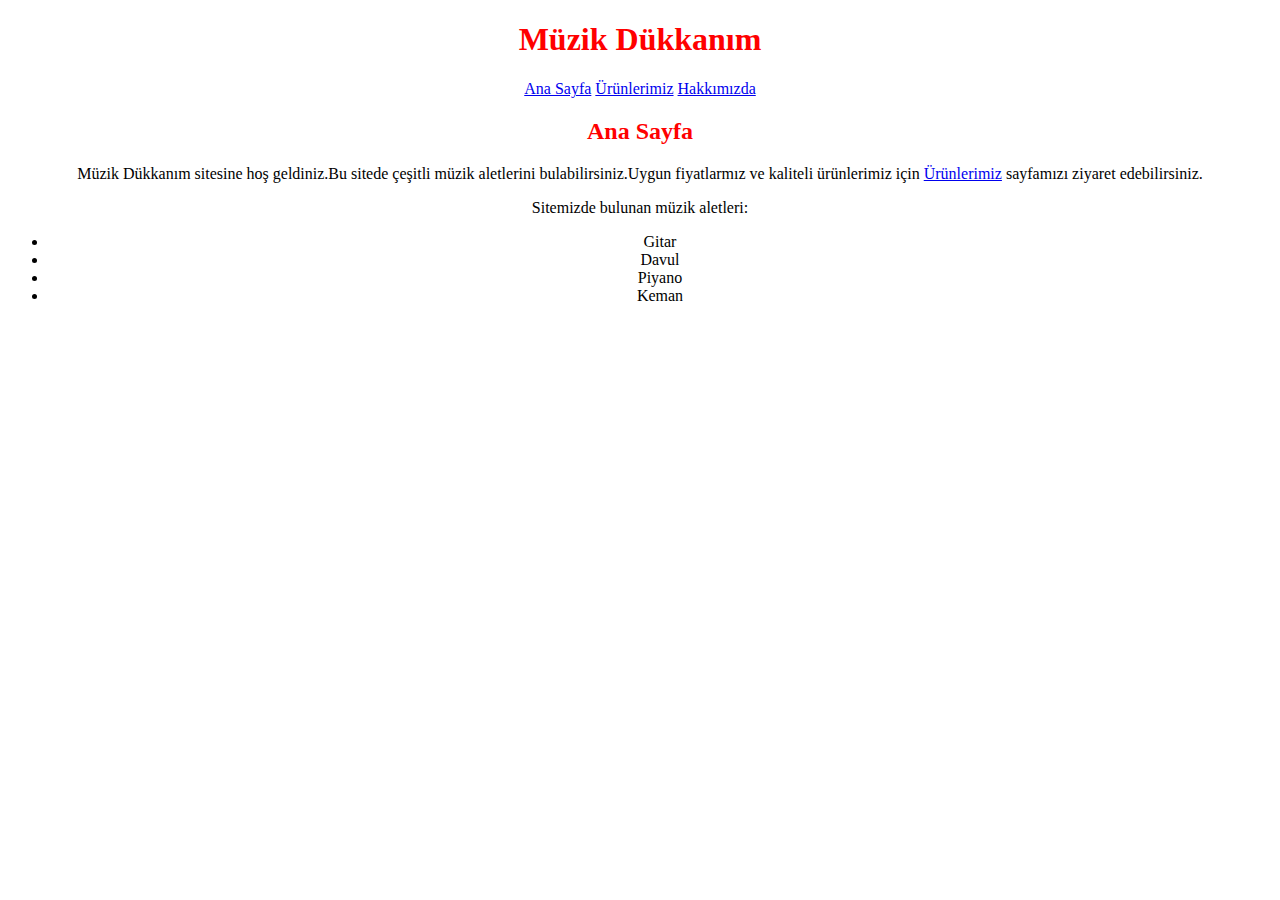
<file: css1-music-store/index.html>
<!DOCTYPE html>
<html lang="tr">
  <head>
    <meta charset="UTF-8" />
    <meta http-equiv="X-UA-Compatible" content="IE=edge" />
    <meta name="viewport" content="width=device-width, initial-scale=1.0" />
    <link rel="stylesheet" href="style.css" />
    <title>Ana Sayfa</title>
  </head>
  <body class="text-center">
    <header>
      <h1 class="text-center color-red">Müzik Dükkanım</h1>
      <nav class="text-center" style="justify-content: center">
        <a href="index.html">Ana Sayfa</a>
        <a href="products.html">Ürünlerimiz</a>
        <a href="aboutus.html">Hakkımızda</a>
      </nav>
    </header>

    <section>
      <article>
        <h2 class="text-center color-red">Ana Sayfa</h2>
        <p class="text-center" style="color: black">
          Müzik Dükkanım sitesine hoş geldiniz.Bu sitede çeşitli müzik
          aletlerini bulabilirsiniz.Uygun fiyatlarmız ve kaliteli ürünlerimiz
          için <a href="./product.html">Ürünlerimiz</a> sayfamızı ziyaret
          edebilirsiniz.
        </p>
      </article>

      <article>
        <p class="title-color-p">Sitemizde bulunan müzik aletleri:</p>
        <ul class="product-list">
          <li>Gitar</li>
          <li>Davul</li>
          <li>Piyano</li>
          <li>Keman</li>
        </ul>
      </article>
    </section>
  </body>
</html>
</file>
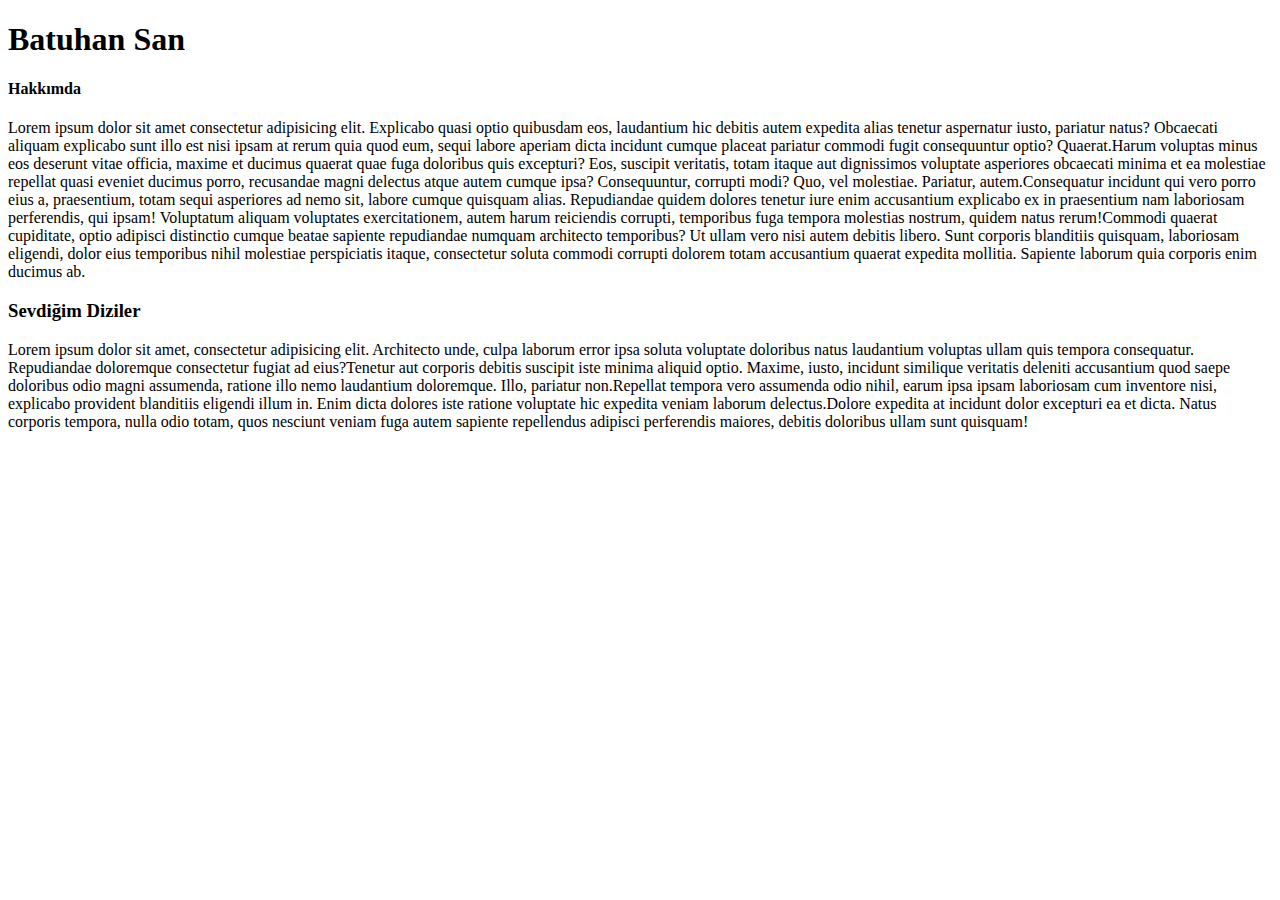
<file: html1-ilkwebsayfasi/index.html>
<!DOCTYPE html>
<html lang="en">
  <head>
    <meta charset="UTF-8" />
    <meta http-equiv="X-UA-Compatible" content="IE=edge" />
    <meta name="viewport" content="width=device-width, initial-scale=1.0" />
    <title>İlk sayfam</title>
  </head>
  <body>
    <h1>Batuhan San</h1>
    <h4>Hakkımda</h4>
    <p>
      <span
        >Lorem ipsum dolor sit amet consectetur adipisicing elit. Explicabo
        quasi optio quibusdam eos, laudantium hic debitis autem expedita alias
        tenetur aspernatur iusto, pariatur natus? Obcaecati aliquam explicabo
        sunt illo est nisi ipsam at rerum quia quod eum, sequi labore aperiam
        dicta incidunt cumque placeat pariatur commodi fugit consequuntur optio?
        Quaerat.</span
      ><span
        >Harum voluptas minus eos deserunt vitae officia, maxime et ducimus
        quaerat quae fuga doloribus quis excepturi? Eos, suscipit veritatis,
        totam itaque aut dignissimos voluptate asperiores obcaecati minima et ea
        molestiae repellat quasi eveniet ducimus porro, recusandae magni
        delectus atque autem cumque ipsa? Consequuntur, corrupti modi? Quo, vel
        molestiae. Pariatur, autem.</span
      ><span
        >Consequatur incidunt qui vero porro eius a, praesentium, totam sequi
        asperiores ad nemo sit, labore cumque quisquam alias. Repudiandae quidem
        dolores tenetur iure enim accusantium explicabo ex in praesentium nam
        laboriosam perferendis, qui ipsam! Voluptatum aliquam voluptates
        exercitationem, autem harum reiciendis corrupti, temporibus fuga tempora
        molestias nostrum, quidem natus rerum!</span
      ><span
        >Commodi quaerat cupiditate, optio adipisci distinctio cumque beatae
        sapiente repudiandae numquam architecto temporibus? Ut ullam vero nisi
        autem debitis libero. Sunt corporis blanditiis quisquam, laboriosam
        eligendi, dolor eius temporibus nihil molestiae perspiciatis itaque,
        consectetur soluta commodi corrupti dolorem totam accusantium quaerat
        expedita mollitia. Sapiente laborum quia corporis enim ducimus ab.</span
      >
    </p>
    <h3>Sevdiğim Diziler</h3>
    <p>
      <span
        >Lorem ipsum dolor sit amet, consectetur adipisicing elit. Architecto
        unde, culpa laborum error ipsa soluta voluptate doloribus natus
        laudantium voluptas ullam quis tempora consequatur. Repudiandae
        doloremque consectetur fugiat ad eius?</span
      ><span
        >Tenetur aut corporis debitis suscipit iste minima aliquid optio.
        Maxime, iusto, incidunt similique veritatis deleniti accusantium quod
        saepe doloribus odio magni assumenda, ratione illo nemo laudantium
        doloremque. Illo, pariatur non.</span
      ><span
        >Repellat tempora vero assumenda odio nihil, earum ipsa ipsam laboriosam
        cum inventore nisi, explicabo provident blanditiis eligendi illum in.
        Enim dicta dolores iste ratione voluptate hic expedita veniam laborum
        delectus.</span
      ><span
        >Dolore expedita at incidunt dolor excepturi ea et dicta. Natus corporis
        tempora, nulla odio totam, quos nesciunt veniam fuga autem sapiente
        repellendus adipisci perferendis maiores, debitis doloribus ullam sunt
        quisquam!</span
      >
    </p>
  </body>
</html>
</file>
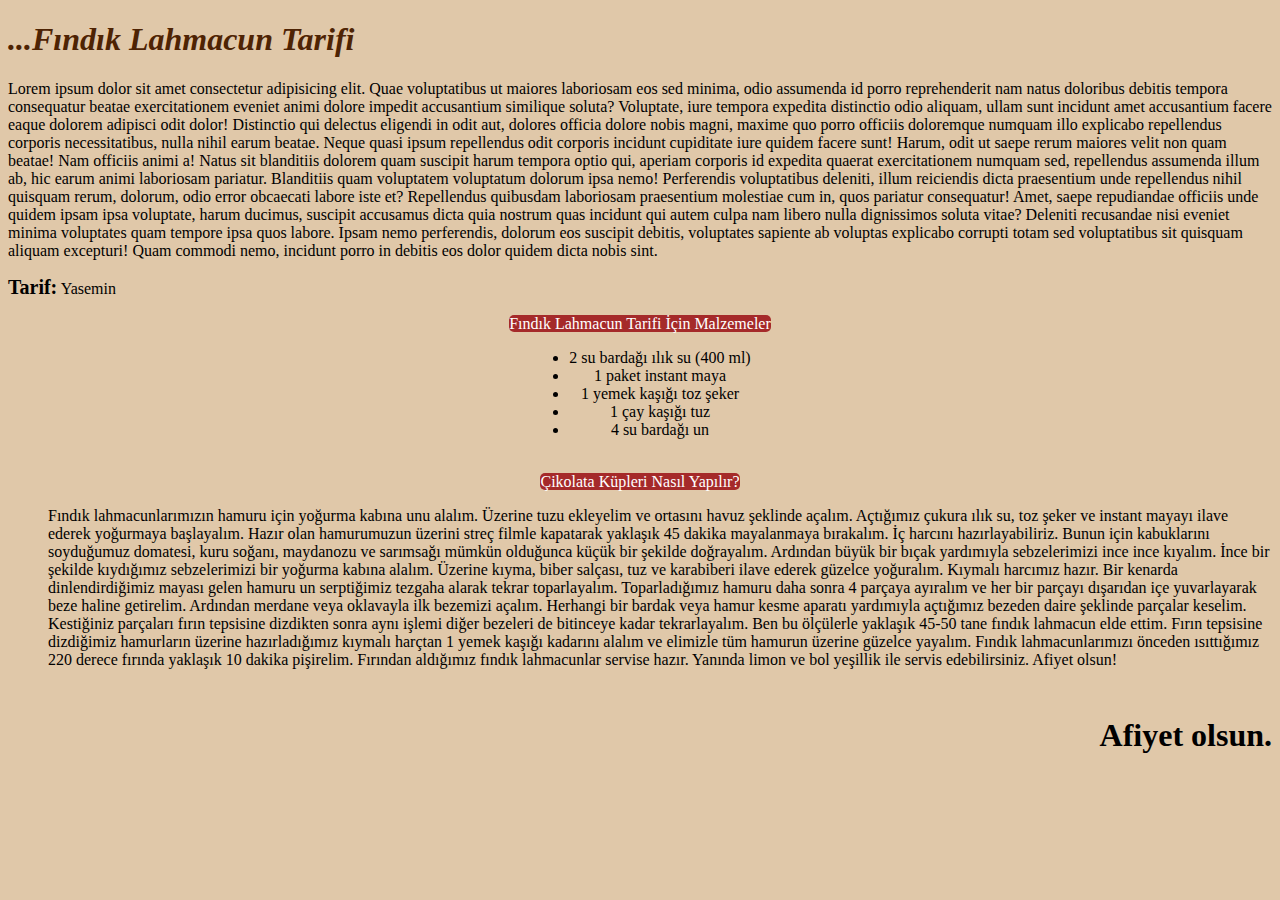
<file: html4/index.html>
<!DOCTYPE html>
<html lang="en">
  <head>
    <meta charset="UTF-8" />
    <meta http-equiv="X-UA-Compatible" content="IE=edge" />
    <meta name="viewport" content="width=device-width, initial-scale=1.0" />
    <title>Fındık Lahmacun Tarifi</title>
    <style>
      body {
        background-color: #e0c8a9;
      }
      .text-color {
        color: #4e2303;
      }
    </style>
  </head>
  <body>
    <div>
      <h1 class="text-color" style="font-style: italic">
        ...Fındık Lahmacun Tarifi
      </h1>
      <p>
        Lorem ipsum dolor sit amet consectetur adipisicing elit. Quae
        voluptatibus ut maiores laboriosam eos sed minima, odio assumenda id
        porro reprehenderit nam natus doloribus debitis tempora consequatur
        beatae exercitationem eveniet animi dolore impedit accusantium similique
        soluta? Voluptate, iure tempora expedita distinctio odio aliquam, ullam
        sunt incidunt amet accusantium facere eaque dolorem adipisci odit dolor!
        Distinctio qui delectus eligendi in odit aut, dolores officia dolore
        nobis magni, maxime quo porro officiis doloremque numquam illo explicabo
        repellendus corporis necessitatibus, nulla nihil earum beatae. Neque
        quasi ipsum repellendus odit corporis incidunt cupiditate iure quidem
        facere sunt! Harum, odit ut saepe rerum maiores velit non quam beatae!
        Nam officiis animi a! Natus sit blanditiis dolorem quam suscipit harum
        tempora optio qui, aperiam corporis id expedita quaerat exercitationem
        numquam sed, repellendus assumenda illum ab, hic earum animi laboriosam
        pariatur. Blanditiis quam voluptatem voluptatum dolorum ipsa nemo!
        Perferendis voluptatibus deleniti, illum reiciendis dicta praesentium
        unde repellendus nihil quisquam rerum, dolorum, odio error obcaecati
        labore iste et? Repellendus quibusdam laboriosam praesentium molestiae
        cum in, quos pariatur consequatur! Amet, saepe repudiandae officiis unde
        quidem ipsam ipsa voluptate, harum ducimus, suscipit accusamus dicta
        quia nostrum quas incidunt qui autem culpa nam libero nulla dignissimos
        soluta vitae? Deleniti recusandae nisi eveniet minima voluptates quam
        tempore ipsa quos labore. Ipsam nemo perferendis, dolorum eos suscipit
        debitis, voluptates sapiente ab voluptas explicabo corrupti totam sed
        voluptatibus sit quisquam aliquam excepturi! Quam commodi nemo, incidunt
        porro in debitis eos dolor quidem dicta nobis sint.
      </p>
      <p>
        <span style="font-size: 20px"><b>Tarif:</b></span> Yasemin
      </p>
    </div>
    <section>
      <article style="text-align: center">
        <p
          style="
            color: white;
            background-color: brown;
            display: inline;
            border-radius: 5px;
          "
        >
          Fındık Lahmacun Tarifi İçin Malzemeler
        </p>
        <br />
        <ul style="display: inline-block">
          <li>2 su bardağı ılık su (400 ml)</li>
          <li>1 paket instant maya</li>
          <li>1 yemek kaşığı toz şeker</li>
          <li>1 çay kaşığı tuz</li>
          <li>4 su bardağı un</li>
        </ul>
      </article>
      <br />
      <article style="text-align: center">
        <p
          style="
            color: white;
            background-color: brown;
            display: inline;
            border-radius: 5px;
          "
        >
          Çikolata Küpleri Nasıl Yapılır?
        </p>
        <br />
        <ol style="display: inline-block; text-align: left">
          Fındık lahmacunlarımızın hamuru için yoğurma kabına unu alalım.
          Üzerine tuzu ekleyelim ve ortasını havuz şeklinde açalım. Açtığımız
          çukura ılık su, toz şeker ve instant mayayı ilave ederek yoğurmaya
          başlayalım. Hazır olan hamurumuzun üzerini streç filmle kapatarak
          yaklaşık 45 dakika mayalanmaya bırakalım. İç harcını hazırlayabiliriz.
          Bunun için kabuklarını soyduğumuz domatesi, kuru soğanı, maydanozu ve
          sarımsağı mümkün olduğunca küçük bir şekilde doğrayalım. Ardından
          büyük bir bıçak yardımıyla sebzelerimizi ince ince kıyalım. İnce bir
          şekilde kıydığımız sebzelerimizi bir yoğurma kabına alalım. Üzerine
          kıyma, biber salçası, tuz ve karabiberi ilave ederek güzelce
          yoğuralım. Kıymalı harcımız hazır. Bir kenarda dinlendirdiğimiz mayası
          gelen hamuru un serptiğimiz tezgaha alarak tekrar toparlayalım.
          Toparladığımız hamuru daha sonra 4 parçaya ayıralım ve her bir parçayı
          dışarıdan içe yuvarlayarak beze haline getirelim. Ardından merdane
          veya oklavayla ilk bezemizi açalım. Herhangi bir bardak veya hamur
          kesme aparatı yardımıyla açtığımız bezeden daire şeklinde parçalar
          keselim. Kestiğiniz parçaları fırın tepsisine dizdikten sonra aynı
          işlemi diğer bezeleri de bitinceye kadar tekrarlayalım. Ben bu
          ölçülerle yaklaşık 45-50 tane fındık lahmacun elde ettim. Fırın
          tepsisine dizdiğimiz hamurların üzerine hazırladığımız kıymalı harçtan
          1 yemek kaşığı kadarını alalım ve elimizle tüm hamurun üzerine güzelce
          yayalım. Fındık lahmacunlarımızı önceden ısıttığımız 220 derece
          fırında yaklaşık 10 dakika pişirelim. Fırından aldığımız fındık
          lahmacunlar servise hazır. Yanında limon ve bol yeşillik ile servis
          edebilirsiniz. Afiyet olsun!
        </ol>
      </article>
    </section>
    <p style="text-align: right; font-size: xx-large"><b>Afiyet olsun.</b></p>
  </body>
</html>
</file>
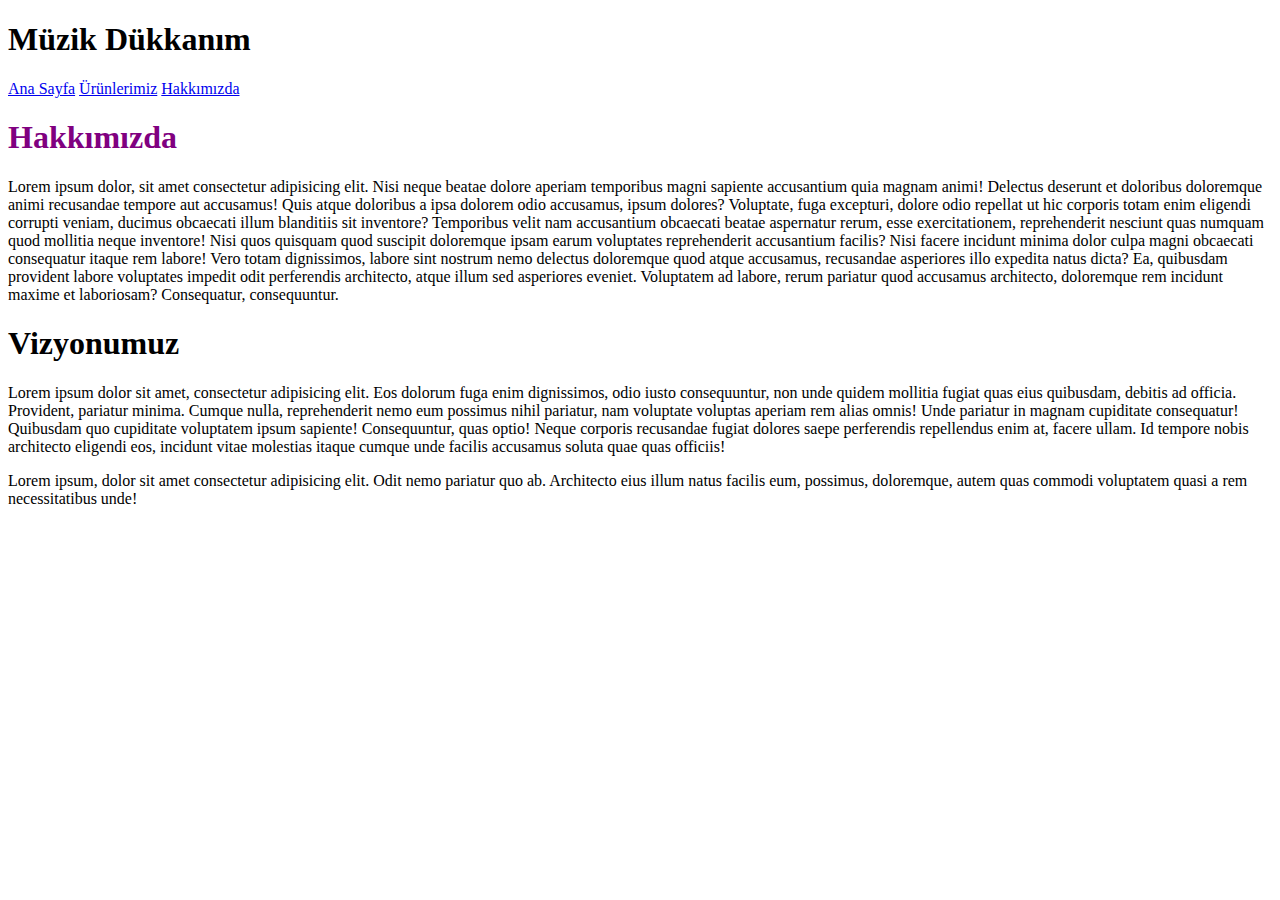
<file: css1-music-store/aboutus.html>
<!DOCTYPE html>
<html lang="en">
  <head>
    <meta charset="UTF-8" />
    <meta http-equiv="X-UA-Compatible" content="IE=edge" />
    <meta name="viewport" content="width=device-width, initial-scale=1.0" />
    <title>About Us</title>
  </head>
  <body>
    <header>
      <h1 class="text-center color-red">Müzik Dükkanım</h1>
      <nav class="text-center" style="justify-content: center">
        <a href="index.html">Ana Sayfa</a>
        <a href="products.html">Ürünlerimiz</a>
        <a href="aboutus.html">Hakkımızda</a>
      </nav>
    </header>
    <h1 class="text-center" style="color: purple">Hakkımızda</h1>
    <p>
      Lorem ipsum dolor, sit amet consectetur adipisicing elit. Nisi neque
      beatae dolore aperiam temporibus magni sapiente accusantium quia magnam
      animi! Delectus deserunt et doloribus doloremque animi recusandae tempore
      aut accusamus! Quis atque doloribus a ipsa dolorem odio accusamus, ipsum
      dolores? Voluptate, fuga excepturi, dolore odio repellat ut hic corporis
      totam enim eligendi corrupti veniam, ducimus obcaecati illum blanditiis
      sit inventore? Temporibus velit nam accusantium obcaecati beatae
      aspernatur rerum, esse exercitationem, reprehenderit nesciunt quas numquam
      quod mollitia neque inventore! Nisi quos quisquam quod suscipit doloremque
      ipsam earum voluptates reprehenderit accusantium facilis? Nisi facere
      incidunt minima dolor culpa magni obcaecati consequatur itaque rem labore!
      Vero totam dignissimos, labore sint nostrum nemo delectus doloremque quod
      atque accusamus, recusandae asperiores illo expedita natus dicta? Ea,
      quibusdam provident labore voluptates impedit odit perferendis architecto,
      atque illum sed asperiores eveniet. Voluptatem ad labore, rerum pariatur
      quod accusamus architecto, doloremque rem incidunt maxime et laboriosam?
      Consequatur, consequuntur.
    </p>
    <h1 class="text-center">Vizyonumuz</h1>
    <p>
      Lorem ipsum dolor sit amet, consectetur adipisicing elit. Eos dolorum fuga
      enim dignissimos, odio iusto consequuntur, non unde quidem mollitia fugiat
      quas eius quibusdam, debitis ad officia. Provident, pariatur minima.
      Cumque nulla, reprehenderit nemo eum possimus nihil pariatur, nam
      voluptate voluptas aperiam rem alias omnis! Unde pariatur in magnam
      cupiditate consequatur! Quibusdam quo cupiditate voluptatem ipsum
      sapiente! Consequuntur, quas optio! Neque corporis recusandae fugiat
      dolores saepe perferendis repellendus enim at, facere ullam. Id tempore
      nobis architecto eligendi eos, incidunt vitae molestias itaque cumque unde
      facilis accusamus soluta quae quas officiis!
    </p>
    <p>
      Lorem ipsum, dolor sit amet consectetur adipisicing elit. Odit nemo
      pariatur quo ab. Architecto eius illum natus facilis eum, possimus,
      doloremque, autem quas commodi voluptatem quasi a rem necessitatibus unde!
    </p>
  </body>
</html>
</file>
<file: css1-music-store/style.css>
.text-center {
  text-align: center;
}

.color-red {
  color: red;
}
img {
  width: 100px;
  height: 100px;
}
</file>
